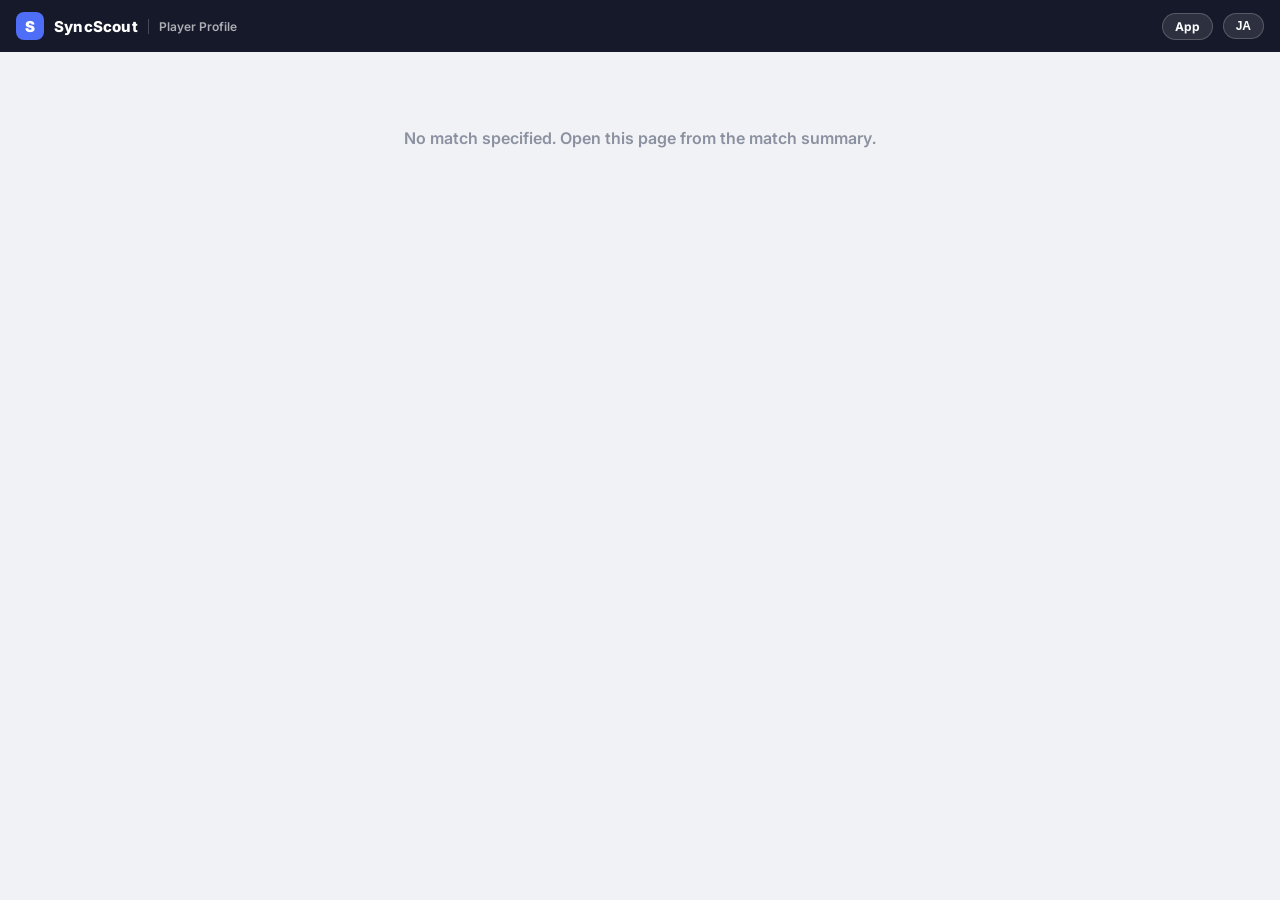
<file: player.html>
<!DOCTYPE html>
<html lang="en">
<head>
    <meta charset="UTF-8">
    <meta name="viewport" content="width=device-width, initial-scale=1.0, viewport-fit=cover">
    <meta name="robots" content="noindex, nofollow">
    <title>SyncScout — Player Profile</title>
    <link rel="icon" type="image/svg+xml" href="favicon.svg">
    <link rel="preconnect" href="https://fonts.googleapis.com">
    <link rel="preconnect" href="https://fonts.gstatic.com" crossorigin>
    <link href="https://fonts.googleapis.com/css2?family=Inter:wght@400;500;600;700;800;900&display=swap" rel="stylesheet">
    <link rel="stylesheet" href="ss-pages.css?v=1.1">
    <style>
        /* Page-specific: cards on this page have a sub-title line under h2 */
        .card h2 { margin-bottom: 4px; }
        .card .h-sub { font-size: 10px; color: var(--text-muted); font-weight: 600; margin-bottom: 14px; }

        /* Player header */
        .ph { display: flex; align-items: center; gap: 14px; flex-wrap: wrap; }
        .ph-avatar {
            width: 62px; height: 62px; border-radius: 50%; flex-shrink: 0;
            color: #fff; display: flex; align-items: center; justify-content: center;
            font-size: 22px; font-weight: 900;
        }
        .ph-info { flex: 1; min-width: 180px; }
        .ph-name { font-size: 19px; font-weight: 900; }
        .ph-meta { font-size: 11px; color: var(--text-secondary); font-weight: 600; margin-top: 4px; display: flex; gap: 6px; flex-wrap: wrap; }
        .ph-meta .chip { background: var(--bg); border-radius: 100px; padding: 2px 10px; }
        .ph-total { text-align: center; flex-shrink: 0; }
        .ph-total .n { font-size: 30px; font-weight: 900; color: var(--primary); line-height: 1; }
        .ph-total .l { font-size: 9px; font-weight: 700; color: var(--text-muted); text-transform: uppercase; margin-top: 3px; }
        .ph-select-row { margin-top: 14px; }
        .ph-select-row select {
            width: 100%; padding: 8px 10px; border-radius: 10px; border: 1px solid var(--border);
            background: var(--bg); font-family: inherit; font-size: 13px; font-weight: 700; color: var(--text);
        }

        /* Radar + bars */
        .profile-grid { display: grid; grid-template-columns: 1fr 1.1fr; gap: 18px; align-items: center; }
        .radar-wrap svg { display: block; width: 100%; height: auto; }
        .radar-note { text-align: center; font-size: 9px; color: var(--text-muted); font-weight: 600; margin-top: 4px; }
        .pc-row { display: flex; align-items: center; gap: 8px; margin-bottom: 8px; }
        .pc-label { font-size: 10.5px; color: var(--text-secondary); font-weight: 600; width: 128px; flex-shrink: 0; }
        .pc-bar-wrap { flex: 1; background: var(--bg); border-radius: 100px; height: 13px; overflow: hidden; }
        .pc-bar { height: 100%; border-radius: 100px; }
        .pc-val { font-size: 11px; font-weight: 800; width: 30px; text-align: right; }
        .pc-group { font-size: 9px; font-weight: 800; color: var(--text-muted); text-transform: uppercase; letter-spacing: 0.6px; margin: 10px 0 6px; }
        .pc-group:first-child { margin-top: 0; }

        /* Court maps */
        .maps-grid { display: grid; grid-template-columns: 1fr 1fr; gap: 18px; }
        .map-title { font-size: 12px; font-weight: 800; text-align: center; margin-bottom: 8px; }
        .court-wrap svg { display: block; width: 100%; height: auto; }
        .map-legend { display: flex; gap: 10px; justify-content: center; margin-top: 8px; font-size: 9.5px; font-weight: 700; color: var(--text-secondary); flex-wrap: wrap; }
        .map-legend .sw { display: inline-block; width: 14px; height: 4px; border-radius: 2px; margin-right: 4px; vertical-align: 2px; }
        .map-legend .dotk { display: inline-block; width: 8px; height: 8px; border-radius: 50%; margin-right: 4px; }
        .map-note { text-align: center; font-size: 9.5px; color: var(--text-muted); font-weight: 600; margin-top: 6px; }
        .atk-multi { display: grid; grid-template-columns: repeat(3, 1fr); gap: 10px; }
        .atk-mini-title { font-size: 11px; font-weight: 800; text-align: center; margin-bottom: 4px; }

        /* Tables */
        .dir-table { width: 100%; border-collapse: collapse; font-size: 11.5px; margin-top: 12px; }
        .dir-table th { font-size: 9.5px; font-weight: 700; color: var(--text-muted); text-transform: uppercase; padding: 4px 2px; border-bottom: 1px solid var(--border); text-align: center; }
        .dir-table td { padding: 6px 2px; text-align: center; border-bottom: 1px solid var(--border-light); font-weight: 700; }
        .dir-table tr:last-child td { border-bottom: none; }
        .dir-table tr { transition: background-color 0.15s ease; }
        .dir-table tr:hover td { background: var(--bg); }
        .dir-table td.l, .dir-table th.l { text-align: left; }
        .dir-table td.l { font-weight: 600; color: var(--text-secondary); }

        .bd-grid { display: grid; grid-template-columns: 1fr 1fr 1fr; gap: 16px; }
        .bd-title { font-size: 11px; font-weight: 800; text-align: center; margin-bottom: 4px; }

        @media (max-width: 620px) {
            .profile-grid, .maps-grid { grid-template-columns: 1fr; }
            .bd-grid { grid-template-columns: 1fr; }
            .atk-multi { grid-template-columns: repeat(auto-fit, minmax(140px, 1fr)); }
        }
    </style>
</head>
<body>

<header>
    <span class="brand-logo">S</span>
    <span class="brand-text">SyncScout</span>
    <span class="page-label" data-role="page-label">Player Profile</span>
    <span class="header-spacer"></span>
    <a class="hd-btn" id="app-link">App</a>
    <a class="hd-btn" id="summary-link" style="display:none;">Summary</a>
    <button class="hd-btn" id="lang-btn" onclick="toggleLang()">JA</button>
</header>

<main id="main">
    <div class="empty-msg" id="loading-msg">Loading...</div>
</main>

<script src="dvw-parser.js?v=1.3"></script>
<script src="ss-common.js?v=1.1"></script>
<script>
const i18n = {
    en: {
        page_title: "Player Profile",
        loading: "Analyzing match data...",
        err_no_param: "No match specified. Open this page from the match summary.",
        err_fetch: "Failed to load the match file.",
        err_no_data: "No play-by-play data found in this file.",
        summary_btn: "Summary",
        app_btn: "App",
        tap_hint: "Tap a blue number to watch those plays in the viewer.",
        pos_est: "{pos} (est.)",
        sets_played: "{n} sets",
        points_label: "Points",
        skill_profile: "Skill Profile",
        skill_profile_sub: "Percentile vs all players in this match (min attempts required per metric)",
        radar_note: "Closer to the edge = higher percentile",
        ax_attack: "Attack", ax_serve: "Serve", ax_block: "Block", ax_dig: "Dig", ax_rec: "Reception", ax_stab: "Stability",
        g_attack: "ATTACK", g_serve: "SERVE", g_defense: "DEFENSE", g_rec: "RECEPTION",
        m_kill: "Kill % {v}", m_eff: "Efficiency {v}", m_atkerr: "Error+Blocked % {v}",
        m_ace: "Ace % {v}", m_srverr: "Serve Error % {v}",
        m_blkset: "Block Pts / Set {v}", m_dig: "Dig Success % {v}",
        m_rec: "Positive Rec % {v}",
        court_maps: "Court Maps",
        court_maps_sub: "Generated from DVW zone codes (attacker's view, opponent court on top)",
        atk_map_title: "Attack Directions",
        srv_map_title: "Serve Landing",
        n_balls: "({n})",
        lg_kill50: "Kill 50%+", lg_kill30: "30–49%", lg_kill0: "<30%",
        lg_ace: "Ace", lg_eff: "Effective", lg_in: "In play", lg_err: "Error",
        srv_err_note: "Error dots: on the net = net fault / beyond the baseline = out",
        th_course: "Course", th_n: "N", th_kill: "Kill", th_killpct: "Kill %",
        th_zone: "Target Zone", th_ace: "Ace", th_effpct: "Eff %",
        zone_missing: "Zone codes are not filled in for this data, so court maps are unavailable.",
        atk_breakdown: "Attack Breakdown",
        atk_breakdown_sub: "Kill % by blockers faced, shot type, and tempo code",
        bd_blockers: "vs Blockers", bd_hit: "Shot Type", bd_tempo: "Tempo",
        blk_n: "{n} blocker(s)", blk_0: "No block",
        hit_H: "Hard spike", hit_T: "Tip", hit_P: "Push",
        detail_stats: "Detail Stats",
        detail_sub: "Tap numbers to watch",
        th_metric: "Metric", th_val: "Value", th_break: "Breakdown",
        d_atk: "Attack", d_atk_b: "{k}/{t} kills (err {e} / blocked {b})",
        d_srv: "Serve", d_srv_b: "{t} serves / {a} aces / {e} errors",
        d_blk: "Block", d_blk_b: "{k} kills / {tch} touches",
        d_dig: "Dig", d_dig_b: "{g}/{t} good",
        d_rec: "Reception", d_rec_b: "{g}/{t} positive (err {e})",
        footer: "Auto-generated from DVW scout data",
        na: "–",
    },
    ja: {
        page_title: "選手プロファイル",
        loading: "試合データを解析中...",
        err_no_param: "試合が指定されていません。試合サマリーから開いてください。",
        err_fetch: "試合ファイルの読み込みに失敗しました。",
        err_no_data: "このファイルにプレーデータが見つかりませんでした。",
        summary_btn: "サマリー",
        app_btn: "メイン画面",
        tap_hint: "青い数字をタップすると、該当プレーの映像にジャンプします。",
        pos_est: "{pos}（推定）",
        sets_played: "出場 {n}セット",
        points_label: "得点",
        skill_profile: "スキルプロファイル",
        skill_profile_sub: "パーセンタイル：この試合の全選手比（指標ごとに最低試技数あり）",
        radar_note: "外側ほど上位パーセンタイル",
        ax_attack: "Attack", ax_serve: "Serve", ax_block: "Block", ax_dig: "Dig", ax_rec: "Reception", ax_stab: "安定性",
        g_attack: "ATTACK", g_serve: "SERVE", g_defense: "DEFENSE", g_rec: "RECEPTION",
        m_kill: "決定率 {v}", m_eff: "効率 {v}", m_atkerr: "ミス・被ブロック率 {v}",
        m_ace: "エース率 {v}", m_srverr: "サーブミス率 {v}",
        m_blkset: "ブロック得点/セット {v}", m_dig: "ディグ成功率 {v}",
        m_rec: "レセプション成功率 {v}",
        court_maps: "コートマップ",
        court_maps_sub: "DVWゾーンコードから生成（アタッカー視点、上が相手コート）",
        atk_map_title: "アタック方向",
        srv_map_title: "サーブ着弾",
        n_balls: "({n}本)",
        lg_kill50: "決定率 50%+", lg_kill30: "30–49%", lg_kill0: "<30%",
        lg_ace: "エース", lg_eff: "効果的", lg_in: "インプレー", lg_err: "ミス",
        srv_err_note: "赤丸：ネット上＝ネットミス / コート外＝アウト",
        th_course: "コース", th_n: "本数", th_kill: "決定", th_killpct: "決定率",
        th_zone: "狙いゾーン", th_ace: "A", th_effpct: "効果率",
        zone_missing: "このデータにはゾーンコードが入力されていないため、コートマップは表示できません。",
        atk_breakdown: "アタック内訳",
        atk_breakdown_sub: "ブロッカー枚数・打法・テンポコード別の決定率",
        bd_blockers: "対ブロッカー", bd_hit: "打法", bd_tempo: "テンポ",
        blk_n: "{n}枚", blk_0: "ノーブロック",
        hit_H: "強打", hit_T: "軟打", hit_P: "プッシュ",
        detail_stats: "詳細スタッツ",
        detail_sub: "数字タップで該当プレーの映像へ",
        th_metric: "指標", th_val: "値", th_break: "内訳",
        d_atk: "アタック", d_atk_b: "{k}/{t} 決定（ミス {e}・被ブロック {b}）",
        d_srv: "サーブ", d_srv_b: "{t}本・エース {a}・ミス {e}",
        d_blk: "ブロック", d_blk_b: "キル {k}・ワンタッチ {tch}",
        d_dig: "ディグ", d_dig_b: "{g}/{t} 成功",
        d_rec: "レセプション", d_rec_b: "{g}/{t} 成功（ミス {e}）",
        footer: "DVWスカウトデータから自動生成",
        na: "–",
    }
};
// i18n runtime / escapeHtml / jump-link builders come from ss-common.js
function toggleLang() {
    switchLang();
    updateChrome();
    if (window.__data) render();
}
function updateChrome() {
    document.getElementById('lang-btn').textContent = currentLang === 'en' ? 'JA' : 'EN';
    document.querySelector('[data-role="page-label"]').textContent = t('page_title');
    document.title = 'SyncScout — ' + t('page_title');
    const sl = document.getElementById('summary-link');
    sl.textContent = t('summary_btn');
    const al = document.getElementById('app-link');
    al.textContent = t('app_btn');
    al.href = mainLink();
}
// --- Per-player aggregation ---
function aggPlayer(plays) {
    const by = sk => plays.filter(p => p.skill === sk);
    const atk = by('A'), srv = by('S'), rec = by('R'), dig = by('D'), blk = by('B'), st = by('E');
    const eff = (arr, e) => arr.filter(p => p.effect === e);
    const ids = arr => arr.map(p => p.id);
    const a = {
        plays,
        totPlays: plays.length,
        sets: new Set(plays.map(p => p.setNum)).size,
        atkTot: atk.length, atk,
        kills: eff(atk, '#').length, killIds: ids(eff(atk, '#')),
        atkErr: eff(atk, '=').length, atkErrIds: ids(eff(atk, '=')),
        blocked: eff(atk, '/').length, blockedIds: ids(eff(atk, '/')),
        srvTot: srv.length, srvIds: ids(srv), srv,
        aces: eff(srv, '#').length, aceIds: ids(eff(srv, '#')),
        srvErr: eff(srv, '=').length, srvErrIds: ids(eff(srv, '=')),
        recTot: rec.length, recIds: ids(rec),
        recGood: rec.filter(p => p.effect === '#' || p.effect === '+').length,
        recErr: eff(rec, '=').length,
        digTot: dig.length, digIds: ids(dig),
        digGood: dig.filter(p => p.effect === '#' || p.effect === '+').length,
        blkKills: eff(blk, '#').length, blkKillIds: ids(eff(blk, '#')),
        blkTouch: eff(blk, '+').length, blkTouchIds: ids(eff(blk, '+')),
        setTot: st.length,
        quickN: atk.filter(p => p.tempo === 'Q').length,
    };
    a.errAll = plays.filter(p => p.effect === '=').length + a.blocked;
    a.points = a.kills + a.aces + a.blkKills;
    a.killPct = a.atkTot ? a.kills / a.atkTot * 100 : 0;
    a.effPct = a.atkTot ? (a.kills - a.atkErr - a.blocked) / a.atkTot * 100 : 0;
    a.atkErrPct = a.atkTot ? (a.atkErr + a.blocked) / a.atkTot * 100 : 0;
    a.acePct = a.srvTot ? a.aces / a.srvTot * 100 : 0;
    a.srvErrPct = a.srvTot ? a.srvErr / a.srvTot * 100 : 0;
    a.recPct = a.recTot ? a.recGood / a.recTot * 100 : 0;
    a.digPct = a.digTot ? a.digGood / a.digTot * 100 : 0;
    a.blkPerSet = a.sets ? a.blkKills / a.sets : 0;
    a.stab = a.totPlays ? 100 - a.errAll / a.totPlays * 100 : 0;
    return a;
}

function guessPos(a) {
    if (a.setTot >= 15 && a.setTot > a.atkTot * 3) return 'S';
    if (a.atkTot < 3 && (a.recTot >= 3 || a.digTot >= 5)) return 'L';
    if (a.atkTot >= 3 && a.quickN / a.atkTot >= 0.4) return 'MB';
    if (a.atkTot >= 3 && a.recTot <= 1) return 'OP';
    if (a.atkTot >= 3) return 'OH';
    return null;
}

// Percentile of self among eligible players (higher = better; pass lowerBetter to invert)
function percentile(aggs, selfKey, valueFn, eligFn, lowerBetter = false) {
    const pool = Object.entries(aggs).filter(([, a]) => eligFn(a));
    if (!pool.some(([k]) => k === selfKey)) return null;
    const vSelf = valueFn(aggs[selfKey]);
    const n = pool.length;
    if (n <= 1) return 50;
    const below = pool.filter(([k, a]) => k !== selfKey && (lowerBetter ? valueFn(a) > vSelf : valueFn(a) < vSelf)).length;
    const equal = pool.filter(([k, a]) => k !== selfKey && valueFn(a) === vSelf).length;
    return Math.round((below + equal / 2) / (n - 1) * 100);
}

// --- Radar (percentile hexagon) ---
function radarSvg(axes) {
    const cx = 150, cy = 140, R = 100, n = axes.length;
    const pt = (i, r) => {
        const a = -Math.PI / 2 + i * 2 * Math.PI / n;
        return [cx + r * Math.cos(a), cy + r * Math.sin(a)];
    };
    const ring = f => axes.map((_, i) => pt(i, R * f).map(v => v.toFixed(1)).join(',')).join(' ');
    let g = `<polygon points="${ring(1)}" fill="var(--bg)"/>`;
    [0.25, 0.5, 0.75, 1].forEach(f => {
        g += `<polygon points="${ring(f)}" fill="none" stroke="var(--border)" stroke-width="1"/>`;
    });
    axes.forEach((_, i) => {
        const [x, y] = pt(i, R);
        g += `<line x1="${cx}" y1="${cy}" x2="${x.toFixed(1)}" y2="${y.toFixed(1)}" stroke="var(--border)" stroke-width="1"/>`;
    });
    const vals = axes.map((a, i) => pt(i, R * Math.max(a.v ?? 0, 2) / 100).map(v => v.toFixed(1)).join(',')).join(' ');
    g += `<polygon points="${vals}" fill="rgba(79,110,247,0.25)" stroke="var(--primary)" stroke-width="2.5" stroke-linejoin="round"/>`;
    axes.forEach((a, i) => {
        const [x, y] = pt(i, R * Math.max(a.v ?? 0, 2) / 100);
        g += `<circle cx="${x.toFixed(1)}" cy="${y.toFixed(1)}" r="3.5" fill="var(--primary)"><title>${escapeHtml(a.label)}: ${a.v === null ? t('na') : a.v}</title></circle>`;
        const [lx, ly] = pt(i, R + 22);
        g += `<text x="${lx.toFixed(1)}" y="${ly.toFixed(1)}" font-size="11" font-weight="800" fill="var(--text-secondary)" text-anchor="middle" dominant-baseline="middle">${escapeHtml(a.label)}</text>`;
        g += `<text x="${lx.toFixed(1)}" y="${(ly + 12).toFixed(1)}" font-size="9" font-weight="700" fill="var(--text-muted)" text-anchor="middle" dominant-baseline="middle">${a.v === null ? t('na') : a.v}</text>`;
    });
    return `<svg viewBox="0 0 300 280" xmlns="http://www.w3.org/2000/svg">${g}</svg>`;
}

// --- Court geometry (attacker view: own half bottom, opponent top) ---
const CT = { L: 30, R: 210, T: 20, B: 320, NET: 170 };
const ZONE_OWN = { 4: [0, 0], 3: [1, 0], 2: [2, 0], 7: [0, 1], 8: [1, 1], 9: [2, 1], 5: [0, 2], 6: [1, 2], 1: [2, 2] };
const ZONE_OPP = { 2: [0, 0], 3: [1, 0], 4: [2, 0], 9: [0, 1], 8: [1, 1], 7: [2, 1], 1: [0, 2], 6: [1, 2], 5: [2, 2] };
function zoneCenter(z, half) {
    const m = half === 'own' ? ZONE_OWN[z] : ZONE_OPP[z];
    if (!m) return null;
    const x = CT.L + 30 + m[0] * 60;
    const y = half === 'own' ? CT.NET + 25 + m[1] * 50 : CT.NET - 25 - m[1] * 50;
    return [x, y];
}
function courtBase(oppGrid) {
    const { L, R, T, B, NET } = CT;
    let g = `<rect x="${L}" y="${T}" width="${R - L}" height="${B - T}" fill="#fdf6ee" stroke="var(--border)" stroke-width="2" rx="2"/>`;
    g += `<line x1="${L}" y1="${NET - 50}" x2="${R}" y2="${NET - 50}" stroke="var(--border)" stroke-width="1.5"/>`;
    g += `<line x1="${L}" y1="${NET + 50}" x2="${R}" y2="${NET + 50}" stroke="var(--border)" stroke-width="1.5"/>`;
    if (oppGrid) {
        for (let i = 1; i < 3; i++) g += `<line x1="${L + 60 * i}" y1="${T}" x2="${L + 60 * i}" y2="${NET}" stroke="var(--border-light)" stroke-width="1"/>`;
        g += `<line x1="${L}" y1="${T + 100}" x2="${R}" y2="${T + 100}" stroke="var(--border-light)" stroke-width="1"/>`;
    }
    g += `<line x1="${L - 8}" y1="${NET}" x2="${R + 8}" y2="${NET}" stroke="#16192a" stroke-width="3.5"/>`;
    // opponent zone labels
    Object.keys(ZONE_OPP).forEach(z => {
        const [x, y] = zoneCenter(parseInt(z), 'opp');
        g += `<text x="${x}" y="${y - 14}" font-size="9" font-weight="700" fill="var(--text-muted)" text-anchor="middle" opacity="0.5">${z}</text>`;
    });
    return g;
}

// --- Attack direction maps (one court per start zone, top 3 by volume) ---
function attackMaps(agg) {
    const zoned = agg.atk.filter(p => p.startZone && p.endZone && ZONE_OWN[p.startZone] && ZONE_OPP[p.endZone]);
    const courses = {};
    zoned.forEach(p => {
        const k = `${p.startZone}>${p.endZone}`;
        if (!courses[k]) courses[k] = { s: p.startZone, e: p.endZone, n: 0, kills: 0, ids: [] };
        courses[k].n++;
        if (p.effect === '#') courses[k].kills++;
        courses[k].ids.push(p.id);
    });
    const list = Object.values(courses).map(c => ({ ...c, pct: Math.round(c.kills / c.n * 100) })).sort((x, y) => y.n - x.n);
    const col = p => p >= 50 ? 'var(--success)' : (p >= 30 ? 'var(--warn)' : 'var(--danger)');
    const colHex = p => p >= 50 ? '#2e7d32' : (p >= 30 ? '#f59e0b' : '#e53935');
    const mkIdx = p => p >= 50 ? 0 : (p >= 30 ? 1 : 2);

    // group by start zone, top 3 zones by attempts
    const byStart = {};
    list.forEach(c => {
        if (!byStart[c.s]) byStart[c.s] = { z: c.s, n: 0, courses: [] };
        byStart[c.s].n += c.n;
        byStart[c.s].courses.push(c);
    });
    const topStarts = Object.values(byStart).sort((a, b) => b.n - a.n).slice(0, 3);

    const svgs = topStarts.map((st, si) => {
        let g = courtBase(true);
        g += `<defs>${['#2e7d32', '#f59e0b', '#e53935'].map((c, i) =>
            `<marker id="ah${si}_${i}" viewBox="0 0 10 10" refX="8" refY="5" markerWidth="4.5" markerHeight="4.5" orient="auto-start-reverse"><path d="M0,0 L10,5 L0,10 z" fill="${c}"/></marker>`).join('')}</defs>`;
        st.courses.forEach(c => {
            const [x1, y1] = zoneCenter(c.s, 'own');
            const [x2, y2] = zoneCenter(c.e, 'opp');
            const w = Math.min(1.5 + c.n * 0.35, 7);
            const tip = `<title>Z${c.s} → Z${c.e} · ${c.n} · ${c.pct}%</title>`;
            g += `<g>${tip}<line x1="${x1}" y1="${y1}" x2="${x2}" y2="${y2}" stroke="${colHex(c.pct)}" stroke-width="${w.toFixed(1)}" stroke-linecap="round" opacity="0.85" marker-end="url(#ah${si}_${mkIdx(c.pct)})"/>`;
            const mx = (x1 + x2) / 2, my = (y1 + y2) / 2;
            g += `<circle cx="${mx}" cy="${my}" r="9" fill="#fff" stroke="${colHex(c.pct)}" stroke-width="1.5"/>`;
            g += `<text x="${mx}" y="${my + 3.5}" font-size="10" font-weight="800" fill="${colHex(c.pct)}" text-anchor="middle">${c.n}</text></g>`;
        });
        const [x, y] = zoneCenter(st.z, 'own');
        g += `<circle cx="${x}" cy="${y}" r="8" fill="var(--home-accent)"/><text x="${x}" y="${y + 3.5}" font-size="8" font-weight="900" fill="#fff" text-anchor="middle">Z${st.z}</text>`;
        return { z: st.z, n: st.n, svg: `<svg viewBox="0 0 240 340" xmlns="http://www.w3.org/2000/svg">${g}</svg>` };
    });

    const rows = list.map(c => `<tr>
        <td class="l">Z${c.s} → Z${c.e}</td>
        <td>${jumpIds(c.ids, c.n)}</td>
        <td>${c.kills}</td>
        <td style="color:${col(c.pct)}">${c.pct}%</td>
    </tr>`).join('');
    return {
        n: zoned.length,
        svgs,
        table: `<table class="dir-table"><tr><th class="l">${escapeHtml(t('th_course'))}</th><th>${escapeHtml(t('th_n'))}</th><th>${escapeHtml(t('th_kill'))}</th><th>${escapeHtml(t('th_killpct'))}</th></tr>${rows}</table>`
    };
}

// --- Serve landing map ---
// Error semantics: the end zone of an error serve is the direction of the fault,
// not a landing spot — net-row zones (2/3/4) mean a net fault, others mean out.
const NET_ROW_ZONES = [2, 3, 4];
function serveMap(agg) {
    const inPlay = agg.srv.filter(p => p.effect !== '=' && p.endZone && ZONE_OPP[p.endZone]);
    const byZone = {};
    inPlay.forEach(p => {
        if (!byZone[p.endZone]) byZone[p.endZone] = { z: p.endZone, n: 0, aces: 0, effN: 0, ids: [] };
        const b = byZone[p.endZone];
        b.n++; b.ids.push(p.id);
        if (p.effect === '#') b.aces++;
        if (p.effect === '#' || p.effect === '+' || p.effect === '/') b.effN++;
    });
    const maxN = Math.max(1, ...Object.values(byZone).map(b => b.n));
    let g = courtBase(true);
    // heat cells (in-play serves only: error zones are fault directions, not targets)
    Object.values(byZone).forEach(b => {
        const m = ZONE_OPP[b.z];
        const x = CT.L + m[0] * 60, y = CT.NET - 50 * (m[1] + 1);
        g += `<rect x="${x}" y="${y}" width="60" height="50" fill="rgba(79,110,247,${(b.n / maxN * 0.4).toFixed(2)})"/>`;
    });
    // redraw net over heat
    g += `<line x1="${CT.L - 8}" y1="${CT.NET}" x2="${CT.R + 8}" y2="${CT.NET}" stroke="#16192a" stroke-width="3.5"/>`;
    // dots
    const dc = { ace: '#2e7d32', eff: '#4f6ef7', in: '#8b91a0', err: '#e53935' };
    let errNoZone = 0, errSeq = 0;
    agg.srv.forEach((p, i) => {
        const tp = p.effect === '#' ? 'ace' : (p.effect === '=' ? 'err' : ((p.effect === '+' || p.effect === '/') ? 'eff' : 'in'));
        let x, y;
        if (tp === 'err') {
            if (p.endZone && NET_ROW_ZONES.includes(p.endZone)) {
                // net fault: dot touching the net at that zone's column
                x = zoneCenter(p.endZone, 'opp')[0] + ((errSeq++ % 5) - 2) * 9;
                y = CT.NET - 6;
            } else if (p.endZone && ZONE_OPP[p.endZone]) {
                // out: beyond the opponent baseline at that zone's column
                x = zoneCenter(p.endZone, 'opp')[0] + ((errSeq++ % 5) - 2) * 9;
                y = CT.T - 9;
            } else {
                x = CT.L + 30 + (errNoZone++ % 3) * 60; y = CT.T - 9;
            }
        } else if (p.endZone && ZONE_OPP[p.endZone]) {
            [x, y] = zoneCenter(p.endZone, 'opp');
            x += ((i * 7) % 5 - 2) * 8; y += ((i * 11) % 5 - 2) * 7;
        } else return;
        const tipLabel = { ace: t('lg_ace'), eff: t('lg_eff'), in: t('lg_in'), err: t('lg_err') }[tp];
        g += `<circle cx="${x}" cy="${y}" r="5" fill="${dc[tp]}" opacity="0.9" stroke="#fff" stroke-width="1.2"><title>${p.endZone ? `Z${p.endZone} · ` : ''}${escapeHtml(tipLabel)}</title></circle>`;
    });
    const list = Object.values(byZone).sort((a, b) => b.n - a.n);
    const rows = list.map(b => `<tr>
        <td class="l">Z${b.z}</td>
        <td>${jumpIds(b.ids, b.n)}</td>
        <td>${b.aces}</td>
        <td>${Math.round(b.effN / b.n * 100)}%</td>
    </tr>`).join('');
    return {
        n: agg.srvTot,
        svg: `<svg viewBox="0 0 240 340" xmlns="http://www.w3.org/2000/svg">${g}</svg>`,
        table: `<table class="dir-table"><tr><th class="l">${escapeHtml(t('th_zone'))}</th><th>${escapeHtml(t('th_n'))}</th><th>${escapeHtml(t('th_ace'))}</th><th>${escapeHtml(t('th_effpct'))}</th></tr>${rows}</table>`
    };
}

// --- Attack breakdown (blockers / shot type / tempo) ---
function breakdownTables(agg) {
    const groupBy = (fn, labelFn) => {
        const m = {};
        agg.atk.forEach(p => {
            const k = fn(p);
            if (k === null || k === undefined) return;
            if (!m[k]) m[k] = { n: 0, kills: 0, ids: [], label: labelFn(k) };
            m[k].n++; if (p.effect === '#') m[k].kills++; m[k].ids.push(p.id);
        });
        return Object.values(m).sort((a, b) => b.n - a.n);
    };
    const tbl = rows => rows.length ? `<table class="dir-table"><tr><th class="l"></th><th>${escapeHtml(t('th_n'))}</th><th>${escapeHtml(t('th_killpct'))}</th></tr>` +
        rows.map(r => `<tr><td class="l">${escapeHtml(r.label)}</td><td>${jumpIds(r.ids, r.n)}</td><td>${Math.round(r.kills / r.n * 100)}%</td></tr>`).join('') + `</table>`
        : `<div style="text-align:center; color:var(--text-muted); font-size:11px; padding:8px;">${t('na')}</div>`;
    const blockers = groupBy(p => p.blockers, k => k === 0 ? t('blk_0') : t('blk_n', { n: k }));
    const hits = groupBy(p => p.hitType, k => i18n[currentLang]['hit_' + k] ? t('hit_' + k) : k);
    const tempo = groupBy(p => p.tempo, k => k);
    if (!blockers.length && !hits.length && !tempo.length) return null;
    return `<div class="bd-grid">
        <div><div class="bd-title">${escapeHtml(t('bd_blockers'))}</div>${tbl(blockers)}</div>
        <div><div class="bd-title">${escapeHtml(t('bd_hit'))}</div>${tbl(hits)}</div>
        <div><div class="bd-title">${escapeHtml(t('bd_tempo'))}</div>${tbl(tempo)}</div>
    </div>`;
}

// --- Main render ---
let selectedKey = null;
function render() {
    updateChrome();
    const data = window.__data;
    const teams = { '*': data.teams[0] || { code: '---', name: '' }, 'a': data.teams[1] || { code: '---', name: '' } };

    // per-player aggregates
    const byPlayer = {};
    data.allPlays.forEach(p => {
        const k = `${p.side}_${p.pNum}`;
        if (!byPlayer[k]) byPlayer[k] = [];
        byPlayer[k].push(p);
    });
    const aggs = {};
    Object.entries(byPlayer).forEach(([k, plays]) => { aggs[k] = aggPlayer(plays); });

    if (!selectedKey || !aggs[selectedKey]) {
        // default: top scorer of home team, else overall
        const keys = Object.keys(aggs);
        selectedKey = keys.filter(k => k.startsWith('*_')).sort((a, b) => aggs[b].points - aggs[a].points)[0] || keys[0];
    }
    const agg = aggs[selectedKey];
    const side = selectedKey.split('_')[0];
    const num = parseInt(selectedKey.split('_')[1]);
    const pName = agg.plays[0].pFullLabel || agg.plays[0].pName;
    const team = teams[side];
    const accent = side === '*' ? 'var(--home-accent)' : 'var(--away-accent)';

    // player selector options
    const optGroup = s => {
        const list = Object.keys(aggs).filter(k => k.startsWith(s + '_'))
            .sort((a, b) => parseInt(a.split('_')[1]) - parseInt(b.split('_')[1]));
        return `<optgroup label="${escapeHtml(teams[s].code)}">` + list.map(k =>
            `<option value="${escapeHtml(k)}" ${k === selectedKey ? 'selected' : ''}>#${parseInt(k.split('_')[1])} ${escapeHtml(aggs[k].plays[0].pFullLabel || aggs[k].plays[0].pName)}</option>`).join('') + `</optgroup>`;
    };

    // radar percentiles
    const pcts = {
        atk: percentile(aggs, selectedKey, a => a.killPct, a => a.atkTot >= 5),
        srv: percentile(aggs, selectedKey, a => a.acePct, a => a.srvTot >= 5),
        blk: percentile(aggs, selectedKey, a => a.blkPerSet, a => a.totPlays >= 10),
        dig: percentile(aggs, selectedKey, a => a.digPct, a => a.digTot >= 3),
        rec: percentile(aggs, selectedKey, a => a.recPct, a => a.recTot >= 3),
        stab: percentile(aggs, selectedKey, a => a.stab, a => a.totPlays >= 10),
    };
    const radar = radarSvg([
        { label: t('ax_attack'), v: pcts.atk },
        { label: t('ax_serve'), v: pcts.srv },
        { label: t('ax_block'), v: pcts.blk },
        { label: t('ax_dig'), v: pcts.dig },
        { label: t('ax_rec'), v: pcts.rec },
        { label: t('ax_stab'), v: pcts.stab },
    ]);

    // percentile bars
    const barMetrics = [
        [t('g_attack'), [
            ['m_kill', `${Math.round(agg.killPct)}%`, percentile(aggs, selectedKey, a => a.killPct, a => a.atkTot >= 5)],
            ['m_eff', `${Math.round(agg.effPct)}%`, percentile(aggs, selectedKey, a => a.effPct, a => a.atkTot >= 5)],
            ['m_atkerr', `${Math.round(agg.atkErrPct)}%`, percentile(aggs, selectedKey, a => a.atkErrPct, a => a.atkTot >= 5, true)],
        ]],
        [t('g_serve'), [
            ['m_ace', `${Math.round(agg.acePct)}%`, percentile(aggs, selectedKey, a => a.acePct, a => a.srvTot >= 5)],
            ['m_srverr', `${Math.round(agg.srvErrPct)}%`, percentile(aggs, selectedKey, a => a.srvErrPct, a => a.srvTot >= 5, true)],
        ]],
        [t('g_defense'), [
            ['m_blkset', agg.blkPerSet.toFixed(1), percentile(aggs, selectedKey, a => a.blkPerSet, a => a.totPlays >= 10)],
            ['m_dig', `${Math.round(agg.digPct)}%`, percentile(aggs, selectedKey, a => a.digPct, a => a.digTot >= 3)],
        ]],
        [t('g_rec'), [
            ['m_rec', `${Math.round(agg.recPct)}%`, percentile(aggs, selectedKey, a => a.recPct, a => a.recTot >= 3)],
        ]],
    ];
    const barColor = p => `hsl(${Math.round(p * 1.2)}, 68%, 42%)`;
    let barsHtml = '';
    barMetrics.forEach(([gName, rows]) => {
        barsHtml += `<div class="pc-group">${escapeHtml(gName)}</div>`;
        rows.forEach(([key, val, p]) => {
            const label = t(key, { v: val });
            if (p === null) {
                barsHtml += `<div class="pc-row"><span class="pc-label">${escapeHtml(label)}</span><div class="pc-bar-wrap"></div><span class="pc-val" style="color:var(--text-muted)">${t('na')}</span></div>`;
            } else {
                barsHtml += `<div class="pc-row"><span class="pc-label">${escapeHtml(label)}</span><div class="pc-bar-wrap"><div class="pc-bar" style="width:${p}%; background:${barColor(p)}"></div></div><span class="pc-val" style="color:${barColor(p)}">${p}</span></div>`;
            }
        });
    });

    // court maps (hide when zone codes largely absent)
    const atkZoneRate = agg.atkTot ? agg.atk.filter(p => p.startZone && p.endZone).length / agg.atkTot : 0;
    const srvZoneRate = agg.srvTot ? agg.srv.filter(p => p.endZone).length / agg.srvTot : 0;
    const mapSections = [];
    if (agg.atkTot >= 3 && atkZoneRate >= 0.5) {
        const am = attackMaps(agg);
        mapSections.push(`
            <div class="map-title">${escapeHtml(t('atk_map_title'))} <span style="color:var(--text-muted); font-weight:600;">${escapeHtml(t('n_balls', { n: am.n }))}</span></div>
            <div class="atk-multi">${am.svgs.map(s => `
                <div>
                    <div class="atk-mini-title">Z${s.z} <span style="color:var(--text-muted); font-weight:600;">${escapeHtml(t('n_balls', { n: s.n }))}</span></div>
                    <div class="court-wrap">${s.svg}</div>
                </div>`).join('')}
            </div>
            <div class="map-legend">
                <span><span class="sw" style="background:#2e7d32"></span>${escapeHtml(t('lg_kill50'))}</span>
                <span><span class="sw" style="background:#f59e0b"></span>${escapeHtml(t('lg_kill30'))}</span>
                <span><span class="sw" style="background:#e53935"></span>${escapeHtml(t('lg_kill0'))}</span>
            </div>
            ${am.table}`);
    }
    if (agg.srvTot >= 3 && srvZoneRate >= 0.5) {
        const sm = serveMap(agg);
        mapSections.push(`
            <div class="maps-grid">
                <div>
                    <div class="map-title">${escapeHtml(t('srv_map_title'))} <span style="color:var(--text-muted); font-weight:600;">${escapeHtml(t('n_balls', { n: sm.n }))}</span></div>
                    <div class="court-wrap">${sm.svg}</div>
                    <div class="map-legend">
                        <span><span class="dotk" style="background:#2e7d32"></span>${escapeHtml(t('lg_ace'))}</span>
                        <span><span class="dotk" style="background:#4f6ef7"></span>${escapeHtml(t('lg_eff'))}</span>
                        <span><span class="dotk" style="background:#8b91a0"></span>${escapeHtml(t('lg_in'))}</span>
                        <span><span class="dotk" style="background:#e53935"></span>${escapeHtml(t('lg_err'))}</span>
                    </div>
                    <div class="map-note">${escapeHtml(t('srv_err_note'))}</div>
                </div>
                <div>${sm.table}</div>
            </div>`);
    }
    const mapsHtml = mapSections.length
        ? mapSections.join(`<div style="height:22px;"></div>`)
        : `<div style="text-align:center; color:var(--text-muted); font-size:11.5px; padding:14px;">${escapeHtml(t('zone_missing'))}</div>`;

    const breakdown = breakdownTables(agg);
    const pos = guessPos(agg);

    document.getElementById('main').innerHTML = `
        <div class="card">
            <div class="ph">
                <div class="ph-avatar" style="background: linear-gradient(135deg, ${accent}, var(--header-bg));">${num}</div>
                <div class="ph-info">
                    <div class="ph-name">${escapeHtml(pName)}</div>
                    <div class="ph-meta">
                        <span class="chip">${escapeHtml(team.code)}</span>
                        ${pos ? `<span class="chip">${escapeHtml(t('pos_est', { pos }))}</span>` : ''}
                        <span class="chip">${escapeHtml(t('sets_played', { n: agg.sets }))}</span>
                    </div>
                </div>
                <div class="ph-total">
                    <div class="n">${agg.points}</div>
                    <div class="l">${escapeHtml(t('points_label'))}</div>
                </div>
            </div>
            <div class="ph-select-row">
                <select onchange="selectPlayer(this.value)">${optGroup('*')}${optGroup('a')}</select>
            </div>
        </div>

        <div class="tap-hint">${escapeHtml(t('tap_hint'))}</div>

        <div class="card">
            <h2>${escapeHtml(t('skill_profile'))}</h2>
            <div class="h-sub">${escapeHtml(t('skill_profile_sub'))}</div>
            <div class="profile-grid">
                <div class="radar-wrap">${radar}<div class="radar-note">${escapeHtml(t('radar_note'))}</div></div>
                <div>${barsHtml}</div>
            </div>
        </div>

        <div class="card">
            <h2>${escapeHtml(t('court_maps'))}</h2>
            <div class="h-sub">${escapeHtml(t('court_maps_sub'))}</div>
            ${mapsHtml}
        </div>

        ${breakdown ? `<div class="card">
            <h2>${escapeHtml(t('atk_breakdown'))}</h2>
            <div class="h-sub">${escapeHtml(t('atk_breakdown_sub'))}</div>
            ${breakdown}
        </div>` : ''}

        <div class="card">
            <h2>${escapeHtml(t('detail_stats'))}</h2>
            <div class="h-sub">${escapeHtml(t('detail_sub'))}</div>
            <table class="dir-table">
                <tr><th class="l">${escapeHtml(t('th_metric'))}</th><th>${escapeHtml(t('th_val'))}</th><th class="l">${escapeHtml(t('th_break'))}</th></tr>
                <tr><td class="l">${escapeHtml(t('d_atk'))}</td><td style="font-weight:900">${Math.round(agg.killPct)}%</td>
                    <td class="l">${t('d_atk_b', { k: jumpIds(agg.killIds, agg.kills), t: agg.atkTot, e: jumpIds(agg.atkErrIds, agg.atkErr), b: jumpIds(agg.blockedIds, agg.blocked) })}</td></tr>
                <tr><td class="l">${escapeHtml(t('d_srv'))}</td><td style="font-weight:900">${agg.aces}A</td>
                    <td class="l">${t('d_srv_b', { t: jumpIds(agg.srvIds, agg.srvTot), a: jumpIds(agg.aceIds, agg.aces), e: jumpIds(agg.srvErrIds, agg.srvErr) })}</td></tr>
                <tr><td class="l">${escapeHtml(t('d_blk'))}</td><td style="font-weight:900">${agg.blkKills}</td>
                    <td class="l">${t('d_blk_b', { k: jumpIds(agg.blkKillIds, agg.blkKills), tch: jumpIds(agg.blkTouchIds, agg.blkTouch) })}</td></tr>
                <tr><td class="l">${escapeHtml(t('d_dig'))}</td><td style="font-weight:900">${agg.digTot ? Math.round(agg.digPct) + '%' : t('na')}</td>
                    <td class="l">${t('d_dig_b', { g: agg.digGood, t: jumpIds(agg.digIds, agg.digTot) })}</td></tr>
                <tr><td class="l">${escapeHtml(t('d_rec'))}</td><td style="font-weight:900">${agg.recTot ? Math.round(agg.recPct) + '%' : t('na')}</td>
                    <td class="l">${t('d_rec_b', { g: agg.recGood, t: jumpIds(agg.recIds, agg.recTot), e: agg.recErr })}</td></tr>
            </table>
        </div>

        <div class="footer-note">${escapeHtml(t('footer'))}</div>
    `;
}

function selectPlayer(key) {
    selectedKey = key;
    const u = new URL(window.location);
    u.searchParams.set('player', key);
    history.replaceState(null, '', u);
    render();
    window.scrollTo(0, 0);
}

// --- Init ---
(async function init() {
    updateChrome();
    document.getElementById('loading-msg').textContent = t('loading');
    if (SRC_DVW || SRC_DEMO) {
        const sl = document.getElementById('summary-link');
        sl.href = summaryLink();
        sl.style.display = '';
    }
    let data;
    try {
        data = await loadMatchData();
    } catch (key) {
        return showError(key);
    }
    window.__data = data;
    const pParam = PAGE_PARAMS.get('player');
    if (pParam) selectedKey = pParam;
    render();
})();
</script>

</body>
</html>
</file>
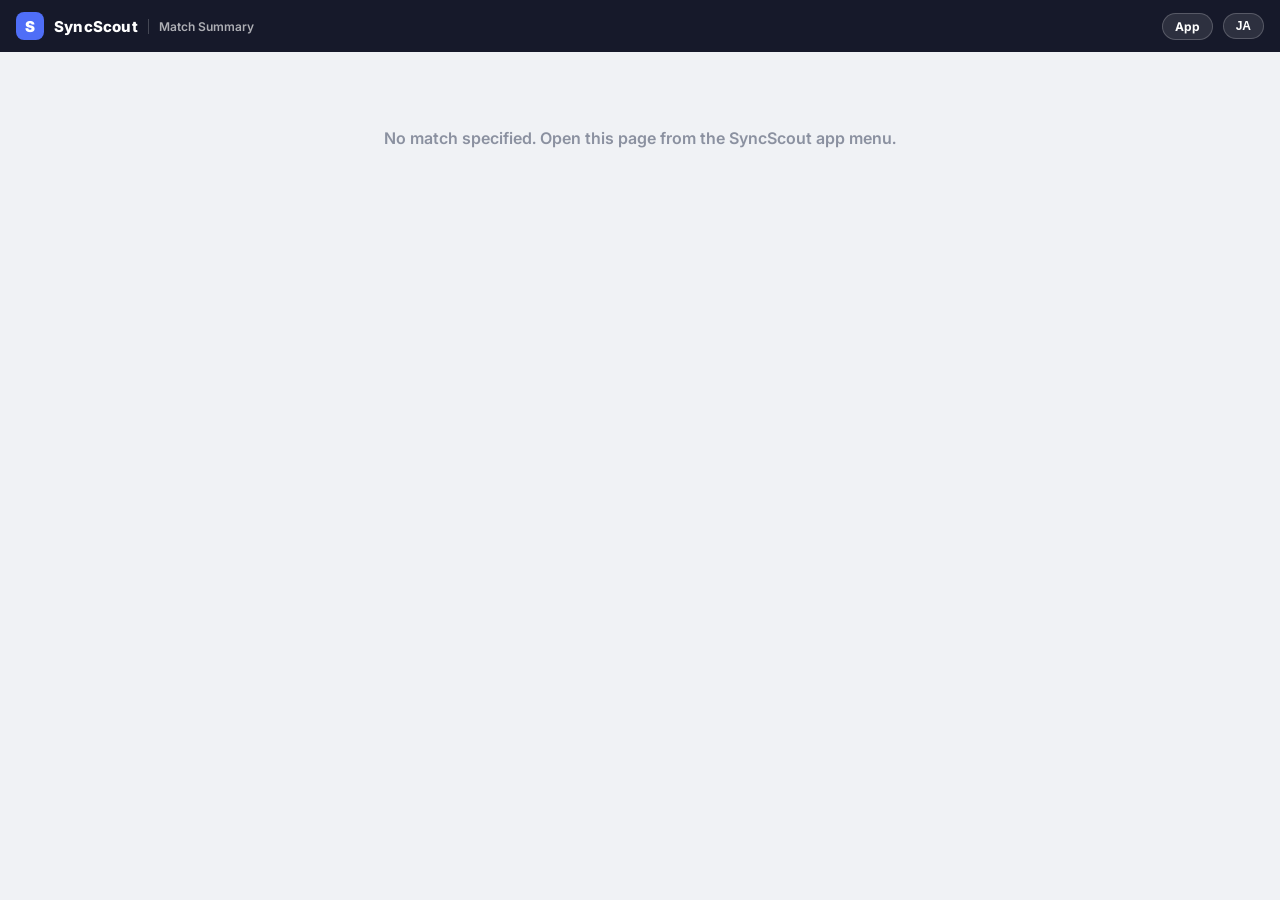
<file: summary.html>
<!DOCTYPE html>
<html lang="en">
<head>
    <meta charset="UTF-8">
    <meta name="viewport" content="width=device-width, initial-scale=1.0, viewport-fit=cover">
    <meta name="robots" content="noindex, nofollow">
    <title>SyncScout — Match Summary</title>
    <link rel="icon" type="image/svg+xml" href="favicon.svg">
    <link rel="preconnect" href="https://fonts.googleapis.com">
    <link rel="preconnect" href="https://fonts.gstatic.com" crossorigin>
    <link href="https://fonts.googleapis.com/css2?family=Inter:wght@400;500;600;700;800;900&display=swap" rel="stylesheet">
    <link rel="stylesheet" href="ss-pages.css?v=1.1">
    <style>
        /* Scoreline */
        .scoreline { display: flex; align-items: center; justify-content: center; gap: 18px; }
        .sl-team { flex: 1; text-align: center; min-width: 0; }
        .sl-code { font-size: 26px; font-weight: 900; letter-spacing: 0.5px; }
        .sl-name { font-size: 11px; color: var(--text-muted); font-weight: 600; margin-top: 2px; overflow: hidden; text-overflow: ellipsis; white-space: nowrap; }
        .sl-sets { font-size: 44px; font-weight: 900; line-height: 1; display: flex; align-items: center; gap: 12px; }
        .sl-sets .dash { color: var(--text-muted); font-size: 30px; font-weight: 700; }
        .sl-winner { color: var(--primary); }
        .accent-bar { height: 4px; border-radius: 2px; margin: 6px auto 0; width: 46px; }
        .set-strip { display: flex; justify-content: center; gap: 8px; margin-top: 16px; flex-wrap: wrap; }
        .set-chip {
            background: var(--bg); border: 1px solid var(--border-light); border-radius: 10px;
            padding: 6px 10px; text-align: center; min-width: 62px;
        }
        .set-chip .s-label { font-size: 10px; font-weight: 700; color: var(--text-muted); text-transform: uppercase; }
        .set-chip .s-score { font-size: 14px; font-weight: 800; margin-top: 2px; }
        .won-h { color: var(--home-accent); }
        .won-a { color: var(--away-accent); }

        /* Point flow */
        .flow-set { margin-bottom: 16px; }
        .flow-set:last-child { margin-bottom: 0; }
        .flow-head { display: flex; align-items: baseline; gap: 8px; margin-bottom: 4px; }
        .flow-head .f-set { font-size: 11px; font-weight: 800; color: var(--text-muted); text-transform: uppercase; }
        .flow-head .f-score { font-size: 13px; font-weight: 800; }
        .flow-svg-wrap { background: var(--bg); border: 1px solid var(--border-light); border-radius: 10px; padding: 6px 8px; }
        .flow-svg-wrap svg { display: block; width: 100%; height: auto; }
        .flow-legend { display: flex; gap: 14px; justify-content: center; margin-top: 10px; font-size: 10px; font-weight: 700; color: var(--text-secondary); }
        .flow-legend .dot { display: inline-block; width: 8px; height: 8px; border-radius: 2px; margin-right: 4px; vertical-align: -1px; }

        /* Points breakdown */
        .pb-grid { display: grid; grid-template-columns: 1fr 1fr; gap: 14px; }
        .pb-col-title { font-size: 13px; font-weight: 800; margin-bottom: 8px; text-align: center; }
        .pb-row { display: flex; align-items: center; gap: 8px; margin-bottom: 7px; }
        .pb-label { font-size: 11px; color: var(--text-secondary); font-weight: 600; width: 84px; flex-shrink: 0; }
        .pb-bar-wrap { flex: 1; background: var(--bg); border-radius: 100px; height: 14px; overflow: hidden; }
        .pb-bar { height: 100%; border-radius: 100px; min-width: 2px; }
        .pb-val { font-size: 12px; font-weight: 800; width: 30px; text-align: right; }

        /* Comparison table */
        .cmp-row {
            display: grid; grid-template-columns: 1fr 1.4fr 1fr; align-items: center;
            padding: 9px 0; border-bottom: 1px solid var(--border-light); gap: 8px;
        }
        .cmp-row:last-child { border-bottom: none; }
        .cmp-row { transition: background-color 0.15s ease; }
        .cmp-row:hover { background: var(--bg); }
        .cmp-label { text-align: center; font-size: 11px; font-weight: 700; color: var(--text-secondary); }
        .cmp-val { font-size: 15px; font-weight: 800; }
        .cmp-val.left { text-align: right; }
        .cmp-val.right { text-align: left; }
        .cmp-val .sub { display: block; font-size: 10px; font-weight: 600; color: var(--text-muted); }
        .cmp-better { color: var(--primary); }
        .cmp-head { display: grid; grid-template-columns: 1fr 1.4fr 1fr; margin-bottom: 4px; gap: 8px; }
        .cmp-head .h-team { font-size: 13px; font-weight: 900; }
        .cmp-head .h-team.left { text-align: right; }
        .cmp-head .h-team.right { text-align: left; }

        /* Rotation */
        .rot-grid { display: grid; grid-template-columns: 1fr 1fr; gap: 16px; }
        .rot-col-title { font-size: 13px; font-weight: 800; margin-bottom: 8px; text-align: center; }
        table.rot-table { width: 100%; border-collapse: collapse; font-size: 12px; }
        .rot-table th {
            font-size: 10px; font-weight: 700; color: var(--text-muted); text-transform: uppercase;
            padding: 4px 2px; border-bottom: 1px solid var(--border); text-align: center;
        }
        .rot-table td { padding: 6px 2px; text-align: center; border-bottom: 1px solid var(--border-light); font-weight: 700; }
        .rot-table tr:last-child td { border-bottom: none; }
        .rot-table .rot-p { background: var(--primary-subtle); color: var(--primary); font-weight: 800; border-radius: 6px; }

        /* Top scorers */
        .ts-grid { display: grid; grid-template-columns: 1fr 1fr; gap: 16px; }
        .ts-col-title { font-size: 13px; font-weight: 800; margin-bottom: 8px; text-align: center; }
        .ts-item {
            display: flex; align-items: center; gap: 8px;
            padding: 6px 0; border-bottom: 1px solid var(--border-light);
        }
        .ts-item:last-child { border-bottom: none; }
        .ts-rank { font-size: 11px; font-weight: 800; color: var(--text-muted); width: 16px; flex-shrink: 0; }
        .ts-name { flex: 1; font-size: 12px; font-weight: 700; overflow: hidden; text-overflow: ellipsis; white-space: nowrap; }
        .ts-name a.jump { font-weight: 700; }
        .ts-pts { font-size: 15px; font-weight: 900; }
        .ts-detail { font-size: 9px; color: var(--text-muted); font-weight: 600; white-space: nowrap; }

        @media (max-width: 560px) {
            .sl-code { font-size: 19px; }
            .sl-sets { font-size: 34px; }
            .pb-grid, .ts-grid, .rot-grid { grid-template-columns: 1fr; }
        }
    </style>
</head>
<body>

<header>
    <span class="brand-logo">S</span>
    <span class="brand-text">SyncScout</span>
    <span class="page-label" data-i18n="page_title">Match Summary</span>
    <span class="header-spacer"></span>
    <a class="hd-btn" id="app-link">App</a>
    <button class="lang-btn" id="lang-btn" onclick="toggleLang()">JA</button>
</header>

<main id="main">
    <div class="empty-msg" id="loading-msg">Loading...</div>
</main>

<script src="dvw-parser.js?v=1.3"></script>
<script src="ss-common.js?v=1.1"></script>
<script>
const i18n = {
    en: {
        page_title: "Match Summary",
        app_btn: "App",
        loading: "Analyzing match data...",
        err_no_param: "No match specified. Open this page from the SyncScout app menu.",
        err_fetch: "Failed to load the match file.",
        err_no_data: "No play-by-play data found in this file.",
        set_n: "Set {n}",
        tap_hint: "Tap a blue number or name to watch those plays in the viewer.",
        point_flow: "Point Flow (Lead Margin)",
        points_breakdown: "Points Breakdown",
        pb_attack: "Attack",
        pb_block: "Block",
        pb_ace: "Ace",
        pb_opp_err: "Opp. Errors",
        team_stats: "Team Comparison",
        st_atk_kill: "Attack Kill %",
        st_atk_eff: "Attack Efficiency",
        st_atk_err: "Attack Errors",
        st_ace: "Service Aces",
        st_srv_err: "Serve Errors",
        st_rec_pos: "Positive Reception %",
        st_blk: "Block Points",
        st_so: "Side-out %",
        st_bp: "Break Point %",
        rotation_summary: "Rotation Summary",
        rot_so: "Side Out",
        rot_bp: "Break",
        rot_tot: "Tot",
        rot_won: "Won",
        top_scorers: "Top Scorers",
        ts_detail: "A:{a} B:{b} S:{s}",
        footer: "Auto-generated from DVW scout data",
        lead: "{code} lead",
    },
    ja: {
        page_title: "試合サマリー",
        app_btn: "メイン画面",
        loading: "試合データを解析中...",
        err_no_param: "試合が指定されていません。SyncScoutアプリのメニューから開いてください。",
        err_fetch: "試合ファイルの読み込みに失敗しました。",
        err_no_data: "このファイルにプレーデータが見つかりませんでした。",
        set_n: "第{n}セット",
        tap_hint: "青い数字や選手名をタップすると、該当プレーの映像にジャンプします。",
        point_flow: "得点推移（点差）",
        points_breakdown: "得点内訳",
        pb_attack: "アタック",
        pb_block: "ブロック",
        pb_ace: "サーブ",
        pb_opp_err: "相手ミス",
        team_stats: "チーム比較",
        st_atk_kill: "アタック決定率",
        st_atk_eff: "アタック効率",
        st_atk_err: "アタックミス",
        st_ace: "サービスエース",
        st_srv_err: "サーブミス",
        st_rec_pos: "レセプション成功率",
        st_blk: "ブロック得点",
        st_so: "サイドアウト率",
        st_bp: "ブレイク率",
        rotation_summary: "ローテーション別",
        rot_so: "サイドアウト",
        rot_bp: "ブレイク",
        rot_tot: "本数",
        rot_won: "得点",
        top_scorers: "得点ランキング",
        ts_detail: "A:{a} B:{b} S:{s}",
        footer: "DVWスカウトデータから自動生成",
        lead: "{code}リード",
    }
};
// i18n runtime / escapeHtml / jump-link builders come from ss-common.js
function toggleLang() {
    switchLang();
    updateLangBtn();
    if (window.__summaryData) renderSummary(window.__summaryData);
}
function updateLangBtn() {
    document.getElementById('lang-btn').textContent = currentLang === 'en' ? 'JA' : 'EN';
    document.querySelector('.page-label').textContent = t('page_title');
    document.title = 'SyncScout — ' + t('page_title');
    const al = document.getElementById('app-link');
    al.textContent = t('app_btn');
    al.href = mainLink();
}

// --- Aggregation ---
function aggregate(data) {
    const { allPlays, rallies, setScores, playerMaster } = data;
    const res = {};
    ['*', 'a'].forEach(side => {
        const key = side === '*' ? 'h' : 'a';
        const opp = side === '*' ? 'a' : '*';
        const pl = allPlays.filter(p => p.side === side);
        const s = pl.filter(p => p.skill === 'S'), r = pl.filter(p => p.skill === 'R'), atk = pl.filter(p => p.skill === 'A'), b = pl.filter(p => p.skill === 'B');

        const aceP = s.filter(p => p.effect === '#');
        const killP = atk.filter(p => p.effect === '#');
        const blkP = b.filter(p => p.effect === '#');
        const srvErr = s.filter(p => p.effect === '=').length;
        const atkErr = atk.filter(p => p.effect === '=' || p.effect === '/').length;
        const recPerf = r.filter(p => p.effect === '#').length;
        const recPos = r.filter(p => p.effect === '+').length;

        const totalPoints = setScores.reduce((sum, ss) => sum + (key === 'h' ? ss.h : ss.a), 0);
        const oppErrPts = Math.max(0, totalPoints - aceP.length - killP.length - blkP.length);

        const bpRallies = rallies.filter(d => d.side === side);
        const soRallies = rallies.filter(d => d.side === opp);
        const bpWon = bpRallies.filter(d => d.wonBy === side).length;
        const soWon = soRallies.filter(d => d.wonBy === side).length;

        // Rotation stats (shared with the viewer's Rotation tab via dvw-parser.js)
        const rotations = computeRotationStats(rallies, side);

        // Player scoring
        const scorers = {};
        [...killP, ...blkP, ...aceP].forEach(p => {
            const k = `${side}_${p.pNum}`;
            if (!scorers[k]) scorers[k] = { num: p.pNum, name: p.pFullLabel || p.pName, a: 0, b: 0, s: 0 };
            if (p.skill === 'A') scorers[k].a++;
            else if (p.skill === 'B') scorers[k].b++;
            else scorers[k].s++;
        });
        const topScorers = Object.values(scorers)
            .map(x => ({ ...x, total: x.a + x.b + x.s }))
            .sort((x, y) => y.total - x.total || x.num - y.num)
            .slice(0, 5);

        res[key] = {
            aces: aceP.length, aceIds: aceP.map(p => p.id),
            srvErr, srvTot: s.length,
            kills: killP.length, killIds: killP.map(p => p.id),
            atkErr, atkTot: atk.length,
            killPct: atk.length ? Math.round(killP.length / atk.length * 100) : 0,
            atkEff: atk.length ? Math.round((killP.length - atkErr) / atk.length * 100) : 0,
            blkPts: blkP.length, blkIds: blkP.map(p => p.id),
            recTot: r.length, recPerfPos: recPerf + recPos,
            recPosPct: r.length ? Math.round((recPerf + recPos) / r.length * 100) : 0,
            totalPoints, oppErrPts,
            soPct: soRallies.length ? Math.round(soWon / soRallies.length * 100) : 0,
            bpPct: bpRallies.length ? Math.round(bpWon / bpRallies.length * 100) : 0,
            soWon, soTot: soRallies.length, bpWon, bpTot: bpRallies.length,
            rotations, topScorers,
        };
    });
    return res;
}

// --- Point flow chart (per set, bar = lead margin after each point) ---
function flowChart(setPoints, hCode, aCode) {
    const n = setPoints.length;
    if (!n) return '';
    const diffs = setPoints.map(p => p.h - p.a);
    const maxAbs = Math.max(3, ...diffs.map(Math.abs));
    const W = 600, H = 120, PAD = 14, mid = H / 2;
    const scale = (mid - PAD) / maxAbs;
    const bw = W / n;
    const bars = setPoints.map((p, i) => {
        const d = p.h - p.a;
        const hgt = Math.max(Math.abs(d) * scale, 1.5);
        const y = d > 0 ? mid - hgt : (d < 0 ? mid : mid - 0.75);
        const color = d > 0 ? 'var(--home-accent)' : (d < 0 ? 'var(--away-accent)' : 'var(--border)');
        return `<rect x="${(i * bw + 0.5).toFixed(2)}" y="${y.toFixed(2)}" width="${Math.max(bw - 1, 1).toFixed(2)}" height="${hgt.toFixed(2)}" fill="${color}" rx="1"><title>${p.h}-${p.a}${d !== 0 ? ` (${d > 0 ? '+' : ''}${d})` : ''}</title></rect>`;
    }).join('');
    return `<svg viewBox="0 0 ${W} ${H}" xmlns="http://www.w3.org/2000/svg" preserveAspectRatio="none" role="img">
        <line x1="0" y1="${mid}" x2="${W}" y2="${mid}" stroke="var(--border)" stroke-width="1"/>
        ${bars}
        <text x="4" y="${PAD + 2}" font-size="11" font-weight="700" fill="var(--home-accent)">+${maxAbs} ${escapeHtml(hCode)}</text>
        <text x="4" y="${H - 6}" font-size="11" font-weight="700" fill="var(--away-accent)">+${maxAbs} ${escapeHtml(aCode)}</text>
    </svg>`;
}

// --- Rendering ---
function renderSummary(data) {
    updateLangBtn();
    const { setScores, points } = data;
    const teams = { h: data.teams[0] || { code: '---', name: '' }, a: data.teams[1] || { code: '---', name: '' } };
    const agg = aggregate(data);
    const hSetsWon = setScores.filter(s => s.h > s.a).length;
    const aSetsWon = setScores.filter(s => s.a > s.h).length;
    const hCode = escapeHtml(teams.h.code), aCode = escapeHtml(teams.a.code);

    const setChips = setScores.map((s, i) => `
        <div class="set-chip">
            <div class="s-label">${escapeHtml(t('set_n', { n: i + 1 }))}</div>
            <div class="s-score"><span class="${s.h > s.a ? 'won-h' : ''}">${s.h}</span>-<span class="${s.a > s.h ? 'won-a' : ''}">${s.a}</span></div>
        </div>`).join('');

    // Point flow (one chart per set)
    const flowSets = setScores.map((s, i) => {
        const sp = points.filter(p => p.setNum === i + 1);
        if (!sp.length) return '';
        return `<div class="flow-set">
            <div class="flow-head">
                <span class="f-set">${escapeHtml(t('set_n', { n: i + 1 }))}</span>
                <span class="f-score"><span class="${s.h > s.a ? 'won-h' : ''}">${s.h}</span>-<span class="${s.a > s.h ? 'won-a' : ''}">${s.a}</span></span>
            </div>
            <div class="flow-svg-wrap">${flowChart(sp, teams.h.code, teams.a.code)}</div>
        </div>`;
    }).join('');
    const flowLegend = `<div class="flow-legend">
        <span><span class="dot" style="background:var(--home-accent)"></span>${escapeHtml(t('lead', { code: teams.h.code }))}</span>
        <span><span class="dot" style="background:var(--away-accent)"></span>${escapeHtml(t('lead', { code: teams.a.code }))}</span>
    </div>`;

    // Points breakdown
    const pbMax = Math.max(1, ...['h', 'a'].flatMap(k => [agg[k].kills, agg[k].blkPts, agg[k].aces, agg[k].oppErrPts]));
    function pbCol(key, code, accent) {
        const a = agg[key];
        const rows = [
            [t('pb_attack'), a.kills, a.killIds],
            [t('pb_block'), a.blkPts, a.blkIds],
            [t('pb_ace'), a.aces, a.aceIds],
            [t('pb_opp_err'), a.oppErrPts, null]
        ].map(([label, val, ids]) => `
            <div class="pb-row">
                <span class="pb-label">${escapeHtml(label)}</span>
                <div class="pb-bar-wrap"><div class="pb-bar" style="width:${Math.round(val / pbMax * 100)}%; background:${accent};"></div></div>
                <span class="pb-val">${ids ? jumpIds(ids, val) : val}</span>
            </div>`).join('');
        return `<div><div class="pb-col-title">${code} — ${a.totalPoints}</div>${rows}</div>`;
    }

    // Team comparison
    function cmpRow(label, hVal, aVal, hDisp, aDisp, higherBetter = true) {
        const hNum = parseFloat(hVal), aNum = parseFloat(aVal);
        let hCls = '', aCls = '';
        if (!isNaN(hNum) && !isNaN(aNum) && hNum !== aNum) {
            const hBetter = higherBetter ? hNum > aNum : hNum < aNum;
            if (hBetter) hCls = 'cmp-better'; else aCls = 'cmp-better';
        }
        return `<div class="cmp-row">
            <span class="cmp-val left ${hCls}">${hDisp}</span>
            <span class="cmp-label">${escapeHtml(label)}</span>
            <span class="cmp-val right ${aCls}">${aDisp}</span>
        </div>`;
    }
    const h = agg.h, a = agg.a;
    const cmpRows =
        cmpRow(t('st_atk_kill'), h.killPct, a.killPct, `${h.killPct}%<span class="sub">${h.kills}/${h.atkTot}</span>`, `${a.killPct}%<span class="sub">${a.kills}/${a.atkTot}</span>`) +
        cmpRow(t('st_atk_eff'), h.atkEff, a.atkEff, `${h.atkEff}%`, `${a.atkEff}%`) +
        cmpRow(t('st_atk_err'), h.atkErr, a.atkErr, `${h.atkErr}`, `${a.atkErr}`, false) +
        cmpRow(t('st_ace'), h.aces, a.aces, `${h.aces}`, `${a.aces}`) +
        cmpRow(t('st_srv_err'), h.srvErr, a.srvErr, `${h.srvErr}`, `${a.srvErr}`, false) +
        cmpRow(t('st_rec_pos'), h.recPosPct, a.recPosPct, `${h.recPosPct}%<span class="sub">${h.recPerfPos}/${h.recTot}</span>`, `${a.recPosPct}%<span class="sub">${a.recPerfPos}/${a.recTot}</span>`) +
        cmpRow(t('st_blk'), h.blkPts, a.blkPts, `${h.blkPts}`, `${a.blkPts}`) +
        cmpRow(t('st_so'), h.soPct, a.soPct, `${h.soPct}%<span class="sub">${h.soWon}/${h.soTot}</span>`, `${a.soPct}%<span class="sub">${a.soWon}/${a.soTot}</span>`) +
        cmpRow(t('st_bp'), h.bpPct, a.bpPct, `${h.bpPct}%<span class="sub">${h.bpWon}/${h.bpTot}</span>`, `${a.bpPct}%<span class="sub">${a.bpWon}/${a.bpTot}</span>`);

    // Rotation summary (colors follow the viewer's Rotation tab convention)
    function rotCol(key, side, code) {
        const rows = agg[key].rotations.map(r => {
            const soColor = rotColorSO(r.soPct);
            const bpColor = rotColorBP(r.bpPct);
            return `<tr>
                <td class="rot-p">P${r.rot}</td>
                <td>${r.soTot ? jump(`rot:${side},so,${r.rot}`, r.soTot) : 0}</td>
                <td>${r.soWon}</td>
                <td style="color:${soColor}">${r.soPct}%</td>
                <td>${r.bpTot ? jump(`rot:${side},bp,${r.rot}`, r.bpTot) : 0}</td>
                <td>${r.bpWon}</td>
                <td style="color:${bpColor}">${r.bpPct}%</td>
            </tr>`;
        }).join('');
        return `<div><div class="rot-col-title">${code}</div>
            <table class="rot-table">
                <tr><th></th><th colspan="3">${escapeHtml(t('rot_so'))}</th><th colspan="3">${escapeHtml(t('rot_bp'))}</th></tr>
                <tr><th></th><th>${escapeHtml(t('rot_tot'))}</th><th>${escapeHtml(t('rot_won'))}</th><th>%</th><th>${escapeHtml(t('rot_tot'))}</th><th>${escapeHtml(t('rot_won'))}</th><th>%</th></tr>
                ${rows}
            </table></div>`;
    }

    // Top scorers
    function tsCol(key, code) {
        const side = key === 'h' ? '*' : 'a';
        const items = agg[key].topScorers.map((p, i) => `
            <div class="ts-item">
                <span class="ts-rank">${i + 1}</span>
                <span class="ts-name">${profileLink(side, p.num, `#${p.num} ${escapeHtml(p.name)}`)}</span>
                <span class="ts-detail">${escapeHtml(t('ts_detail', { a: p.a, b: p.b, s: p.s }))}</span>
                <span class="ts-pts">${p.total}</span>
            </div>`).join('');
        return `<div><div class="ts-col-title">${code}</div>${items || `<div class="empty-msg" style="padding:12px;">-</div>`}</div>`;
    }

    document.getElementById('main').innerHTML = `
        <div class="card">
            <div class="scoreline">
                <div class="sl-team">
                    <div class="sl-code">${hCode}</div>
                    <div class="sl-name">${escapeHtml(teams.h.name)}</div>
                    <div class="accent-bar" style="background:var(--home-accent)"></div>
                </div>
                <div class="sl-sets">
                    <span class="${hSetsWon > aSetsWon ? 'sl-winner' : ''}">${hSetsWon}</span>
                    <span class="dash">-</span>
                    <span class="${aSetsWon > hSetsWon ? 'sl-winner' : ''}">${aSetsWon}</span>
                </div>
                <div class="sl-team">
                    <div class="sl-code">${aCode}</div>
                    <div class="sl-name">${escapeHtml(teams.a.name)}</div>
                    <div class="accent-bar" style="background:var(--away-accent)"></div>
                </div>
            </div>
            <div class="set-strip">${setChips}</div>
        </div>

        <div class="tap-hint">${escapeHtml(t('tap_hint'))}</div>

        <div class="card">
            <h2>${escapeHtml(t('point_flow'))}</h2>
            ${flowSets}
            ${flowLegend}
        </div>

        <div class="card">
            <h2>${escapeHtml(t('points_breakdown'))}</h2>
            <div class="pb-grid">
                ${pbCol('h', hCode, 'var(--home-accent)')}
                ${pbCol('a', aCode, 'var(--away-accent)')}
            </div>
        </div>

        <div class="card">
            <h2>${escapeHtml(t('team_stats'))}</h2>
            <div class="cmp-head">
                <span class="h-team left">${hCode}</span><span></span><span class="h-team right">${aCode}</span>
            </div>
            ${cmpRows}
        </div>

        <div class="card">
            <h2>${escapeHtml(t('rotation_summary'))}</h2>
            <div class="rot-grid">
                ${rotCol('h', '*', hCode)}
                ${rotCol('a', 'a', aCode)}
            </div>
        </div>

        <div class="card">
            <h2>${escapeHtml(t('top_scorers'))}</h2>
            <div class="ts-grid">
                ${tsCol('h', hCode)}
                ${tsCol('a', aCode)}
            </div>
        </div>

        <div class="footer-note">${escapeHtml(t('footer'))}</div>
    `;
}

// --- Init ---
(async function init() {
    updateLangBtn();
    document.getElementById('loading-msg').textContent = t('loading');
    let data;
    try {
        data = await loadMatchData();
    } catch (key) {
        return showError(key);
    }
    window.__summaryData = data;
    renderSummary(data);
})();
</script>

</body>
</html>
</file>
<file: ss-pages.css>
/* =====================================================================
   ss-pages.css — shared design tokens + base components for
   SyncScout sub-pages (summary.html / player.html).
   Page-specific styles stay in each page's own <style> block.
   ===================================================================== */

:root {
    --primary: #4f6ef7;
    --primary-subtle: rgba(79, 110, 247, 0.08);
    --home-accent: #f06292;
    --away-accent: #64b5f6;
    --bg: #f0f2f5;
    --surface: #ffffff;
    --text: #1a1d26;
    --text-secondary: #5a6072;
    --text-muted: #8b91a0;
    --border: #e2e5eb;
    --border-light: #eef0f4;
    --header-bg: #16192a;
    --danger: #e53935;
    --success: #2e7d32;
    --warn: #f59e0b;
    --radius-md: 12px;
    --radius-lg: 16px;
    --shadow-md: 0 4px 12px rgba(0,0,0,0.06), 0 1px 3px rgba(0,0,0,0.04);
}
*, *::before, *::after { box-sizing: border-box; }
html, body { margin: 0; padding: 0; }
body {
    background: var(--bg); color: var(--text);
    font-family: 'Inter', -apple-system, BlinkMacSystemFont, "Segoe UI", Roboto, sans-serif;
    -webkit-font-smoothing: antialiased;
    font-variant-numeric: tabular-nums; /* stats-heavy pages: keep digits aligned */
}
::selection { background: rgba(79, 110, 247, 0.18); }

/* Header */
header {
    background: var(--header-bg); color: #fff;
    display: flex; align-items: center; gap: 10px;
    padding: 0 16px; padding-top: env(safe-area-inset-top);
    height: calc(52px + env(safe-area-inset-top));
    position: sticky; top: 0; z-index: 10;
}
.brand-logo {
    width: 28px; height: 28px; border-radius: 8px; background: var(--primary);
    display: inline-flex; align-items: center; justify-content: center;
    font-weight: 900; font-size: 15px; flex-shrink: 0;
}
.brand-text { font-weight: 800; font-size: 15px; letter-spacing: 0.2px; }
.page-label {
    font-size: 12px; font-weight: 600; color: rgba(255,255,255,0.65);
    border-left: 1px solid rgba(255,255,255,0.2); padding-left: 10px;
}
.header-spacer { flex: 1; }
.hd-btn, .lang-btn {
    background: rgba(255,255,255,0.1); border: 1px solid rgba(255,255,255,0.2);
    color: #fff; font-weight: 700; font-size: 12px; padding: 5px 12px;
    border-radius: 100px; cursor: pointer; text-decoration: none;
}

/* Layout */
main { max-width: 760px; margin: 0 auto; padding: 16px 14px 60px; }
.card {
    background: var(--surface); border-radius: var(--radius-lg);
    border: 1px solid var(--border-light);
    box-shadow: 0 1px 2px rgba(16, 24, 40, 0.04), 0 6px 20px rgba(16, 24, 40, 0.05);
    padding: 18px 16px; margin-bottom: 16px;
}
.card h2 {
    margin: 0 0 14px; font-size: 13px; font-weight: 800;
    text-transform: uppercase; letter-spacing: 0.8px; color: var(--text-muted);
}
.empty-msg { text-align: center; padding: 60px 20px; color: var(--text-muted); font-weight: 600; }

/* Video-jump links */
a.jump, span.jump-static { text-decoration: none; }
a.jump {
    color: var(--primary); font-weight: 800; cursor: pointer;
    border-bottom: 1px dotted var(--primary);
    border-radius: 4px; padding: 1px 3px; margin: -1px -3px;
    transition: background-color 0.15s ease;
}
a.jump:hover { background: var(--primary-subtle); }
a.jump:focus-visible { outline: 2px solid var(--primary); outline-offset: 1px; }
.hd-btn:focus-visible, .lang-btn:focus-visible, select:focus-visible {
    outline: 2px solid var(--primary); outline-offset: 1px;
}
.tap-hint {
    text-align: center; font-size: 11px; color: var(--text-muted);
    margin: -6px 0 14px; font-weight: 600;
}
.footer-note { text-align: center; font-size: 11px; color: var(--text-muted); margin-top: 8px; }
</file>
